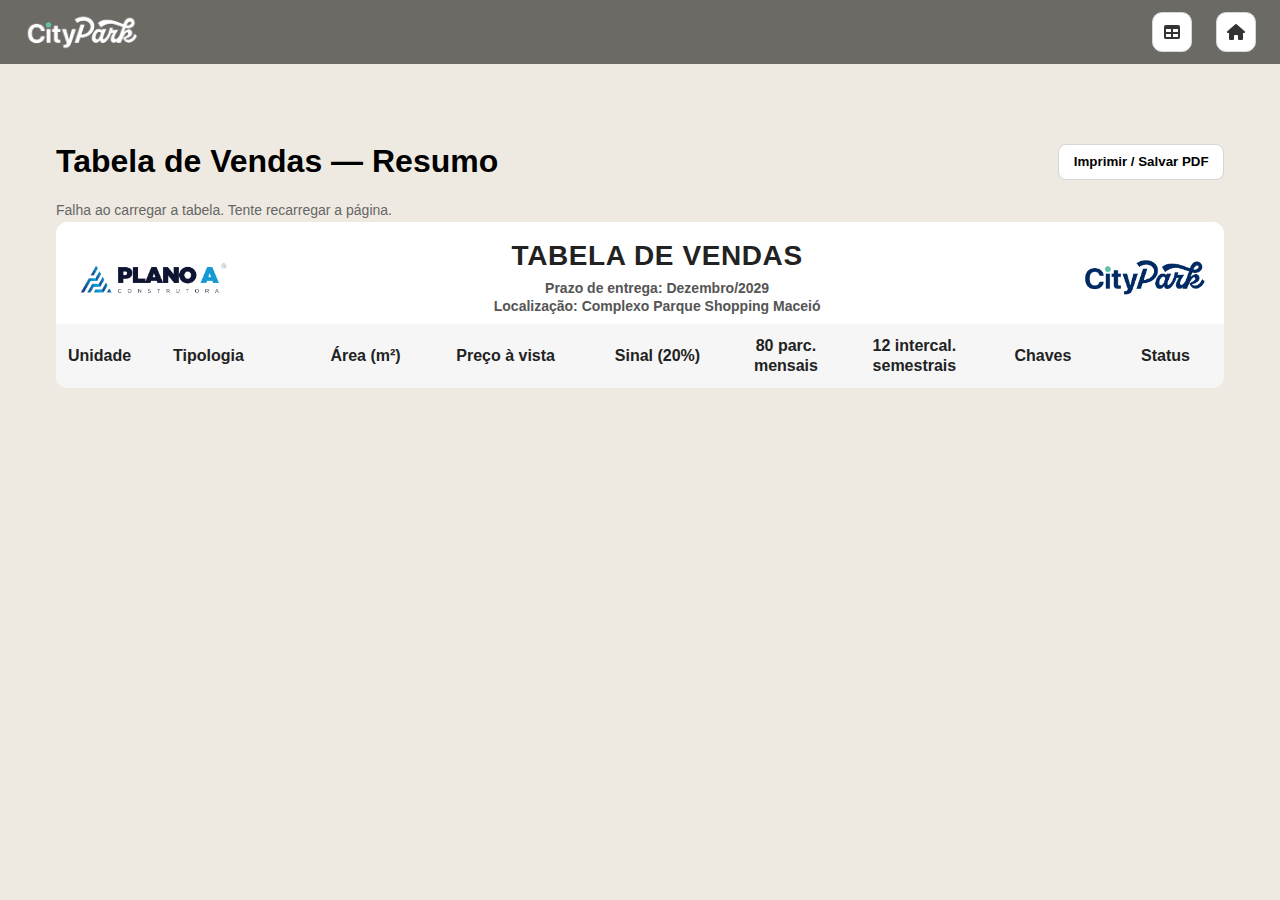
<file: tabela.html>
<!doctype html>
<html lang="pt-BR">
<head>
  <meta charset="utf-8">
  <meta name="viewport" content="width=device-width,initial-scale=1">
  <meta http-equiv="Content-Security-Policy" content="
    default-src 'self';
    img-src 'self' data:;
    style-src 'self' 'unsafe-inline' https://cdnjs.cloudflare.com;
    font-src  'self' https://cdnjs.cloudflare.com data:;
    script-src 'self';
    connect-src 'self'
      https://script.google.com
      https://script.googleapis.com
      https://script.googleusercontent.com
      https://*.googleusercontent.com
      https://www.googleapis.com
      https://docs.google.com
      https://docs.googleusercontent.com
      https://spreadsheets.google.com;
  ">
  <title>Tabela de Vendas • Resumo</title>
  <link rel="stylesheet" href="css/theme.css">
  <link rel="stylesheet" href="css/vendas.css">
  <link rel="stylesheet"
        href="https://cdnjs.cloudflare.com/ajax/libs/font-awesome/6.5.0/css/all.min.css"
        referrerpolicy="no-referrer">
  <link rel="icon" href="data:,">
  <style>
    :root{ --card-bg:#fff; --head-bg:#f6f6f6; --txt:#222; }

    .wrap{max-width:1200px;margin:40px auto;padding:0 16px}
    .topbar{display:flex;gap:8px;align-items:center;justify-content:space-between;margin-bottom:12px}
    .btn{padding:.6rem .9rem;border-radius:8px;border:1px solid #d6d6d6;background:#fff;cursor:pointer}
    .badge{font-size:.875rem;color:#666}

    /* Botões do topo */
    header.top-nav .nav-links{margin-left:auto}
    header.top-nav .nav-links a{margin-left:8px}
    .icon-btn{
      width:40px;height:40px;display:inline-grid;place-items:center;
      border:1px solid #d6d6d6;border-radius:10px;background:#fff;cursor:pointer;
    }
    .icon-btn i{font-size:16px;line-height:1;color:#333}
    .icon-btn:hover{background:#f7f7f7}

    /* ===== TABELA ===== */
    table.tv{
      width:100%;
      border-collapse:collapse;
      background:var(--card-bg);
      border-radius:12px;
      overflow:hidden;
      table-layout:fixed;               /* grade estável */
      color:var(--txt);
    }

    /* Larguras consistentes por coluna */
    col.c1{width:9%}  /* Unidade  */
    col.c2{width:13%}  /* Tipologia*/
    col.c3{width:9%}  /* Área     */
    col.c4{width:15%}  /* Preço    */
    col.c5{width:11%}  /* Sinal    */
    col.c6{width:11%}  /* 80 parc. */
    col.c7{width:11%}  /* 12 inter */
    col.c8{width:11%}   /* Chaves   */
    col.c9{width:10%}   /* Status   */

    thead th{background:var(--head-bg);padding:12px;font-weight:700;white-space:normal;line-height:1.25}
    tbody td{padding:10px;border-top:1px solid #eee;vertical-align:middle}

    /* Alinhamentos */
    thead th, tbody td{text-align:center}
    thead th:nth-child(1), thead th:nth-child(2),
    tbody td:nth-child(1), tbody td:nth-child(2){ text-align:left }

    /* Banner: UMA célula que cobre todas as colunas */
    .thead-brand th{
      background:#fff;border-top:none;padding:16px 16px 8px;
    }
    .brandbar{
      display:flex;align-items:center;justify-content:space-between;gap:16px;
    }
    .brandbar .left,
    .brandbar .right{flex:0 0 auto;display:flex;align-items:center}
    .brandbar .left img{height:44px}
    .brandbar .right img{height:44px}
    .brandbar .center{
      flex:1 1 auto;text-align:center
    }
    .brandbar h1{
      margin:0 0 6px;font-size:28px;letter-spacing:.6px
    }
    .brandbar .subtitle{
      font-size:14px;color:#555;line-height:1.35
    }

    /* Status colorido */
    .status{font-weight:600}
    .status.disponivel{color:#1a7f50}
    .status.reservado{color:#b28400}
    .status.vendido{color:#b32525}

    /* ===== IMPRESSÃO ===== */
    @media print{
      @page{ size:A4 portrait; margin:8mm 8mm 10mm 8mm; }
      html,body{ margin:0;padding:0; -webkit-print-color-adjust:exact; print-color-adjust:exact; background:#fff !important; }
      .wrap{ margin:0; padding:0; }
      /* não mostra topo e header, mas mantém o carimbo */
      .topbar, header.top-nav{ display:none !important; }

      /* estilinho do carimbo na impressão */
      #stamp{
        display:block !important;
        font-size:10px;
        color:#444;
        margin:0 0 6px 0;   /* encosta na tabela */
      }


      thead{ display:table-header-group; }
      tfoot{ display:table-footer-group; }

      table.tv{ border-radius:0; font-size:11px; }
      table.tv th, table.tv td{ padding:6px 8px; }

      .thead-brand th{ padding:10px 8px 6px; }
      .brandbar .left img,
      .brandbar .right img{ height:28px }
      .brandbar h1{ font-size:18px;margin:0 0 2px }
      .brandbar .subtitle{ font-size:11px }
    }
  </style>
</head>
<body class="has-top-nav">
  <header class="top-nav fixed">
    <div class="nav-container">
      <div class="logo"><img src="img/CityPark-Branco.png" alt="City Park" class="logo-img"></div>
      <nav class="nav-links" aria-label="Atalhos">
        <a href="vendas.html" class="icon-btn" title="Tabela de Vendas" aria-label="Tabela de Vendas"><i class="fa-solid fa-table"></i></a>
        <a href="index.html" class="icon-btn" title="Página inicial" aria-label="Página inicial"><i class="fa-solid fa-house"></i></a>
      </nav>
    </div>
  </header>

  <main class="wrap">
    <div class="topbar" style="margin-top:72px">
      <h1 style="margin:0">Tabela de Vendas — Resumo</h1>
      <div><button class="btn" id="btnPrint">Imprimir / Salvar PDF</button></div>
    </div>

    <div class="badge" id="stamp">Carregando…</div>

    <div class="table-area">
      <table id="tv" class="tv">
        <!-- Larguras fixas por coluna -->
        <colgroup>
          <col class="c1"><col class="c2"><col class="c3"><col class="c4"><col class="c5">
          <col class="c6"><col class="c7"><col class="c8"><col class="c9">
        </colgroup>

        <thead>
          <!-- Banner (1 TH cobrindo 9 colunas) -->
          <tr class="thead-brand">
            <th colspan="9">
              <div class="brandbar">
                <div class="left">
                  <!-- Atualize o caminho da logo da construtora -->
                  <img src="img/Logo-PlanoA-30-anos-08.png" alt="Plano A Construtora">
                </div>
                <div class="center">
                  <h1>TABELA DE VENDAS</h1>
                  <div class="subtitle">
                    Prazo de entrega: Dezembro/2029<br>
                    Localização: Complexo Parque Shopping Maceió
                  </div>
                </div>
                <div class="right">
                  <!-- Atualize o caminho da logo City Park -->
                  <img src="img/logo.png" alt="City Park">
                </div>
              </div>
            </th>
          </tr>

          <!-- Cabeçalho das colunas -->
          <tr class="thead-cols">
            <th>Unidade</th>
            <th>Tipologia</th>
            <th>Área (m²)</th>
            <th>Preço à vista</th>
            <th>Sinal (20%)</th>
            <th>80 parc. mensais</th>
            <th>12 intercal. semestrais</th>
            <th>Chaves</th>
            <th>Status</th>
          </tr>
        </thead>

        <tbody id="tvBody"><!-- linhas via JS --></tbody>
      </table>
    </div>
  </main>

  <script>
    // imprimir
    document.getElementById('btnPrint')?.addEventListener('click', ()=> window.print());
  </script>
  <script src="js/tabela.js" defer></script>
</body>
</html>
</file>
<file: css/vendas.css>
/* ==========================================================================
   VENDAS — topo, filtros, lista, popup, login modal, dropdown, user-pill
   ========================================================================== */

/* Container padrão da página de vendas */
.vendas-topo,
#filtros .sticky-bar,
#tabela-vendas,
#lista-unidades, .lista-unidades {
  max-width: 1120px;
  margin-left: auto;
  margin-right: auto;
  padding-left: 16px;
  padding-right: 16px;
}

/* Topo fixo (ícones) */
.topo-vendas{
  display:flex; justify-content:space-between; align-items:center;
  padding:8px 20px; background:#fff; border-bottom:1px solid #ddd;
}
.topo-vendas .logo-img{ height:40px; }
.topo-botoes{ display:flex; align-items:center; gap:10px; }

.icon-btn{
  background:none; border:0; font-size:1.5rem; cursor:pointer; color:#0056a3;
  padding:.45rem; border-radius:0; box-shadow:none;
  transition:transform .06s ease, color .2s ease;
}
.icon-btn:hover{ transform:none; }
.icon-btn:hover i{ transform: scale(1.18); }
.icon-btn i{ transition: all .2s ease; }
.icon-btn.is-auth{ color:#1e90ff; } /* quando logado */

/* Pill de saudação do usuário (solicitação do cliente) */
.user-pill{
  width: 150px; height: 30px;
  display: inline-flex; align-items: center; justify-content: center;
  padding: 0 .5rem;
  border-radius: 9999px;
  background: #eaf2ff;
  border: 1px solid #d6e6ff;
  color: #0b57d0;
  font-weight: 700;
  font-size: .95rem;
  line-height: 1;
  white-space: nowrap; overflow: hidden; text-overflow: ellipsis;
  cursor: pointer; user-select: none;
}

/* Título */
.vendas-topo{ text-align:center; padding:2.5rem 1rem 1.25rem !important; }
.vendas-topo h2{
  font-size:2rem !important; font-weight:700 !important; color:var(--cor-preto);
  margin:0 0 .75rem !important; padding-top:0 !important;
}
.vendas-topo h2::after{
  content:""; display:block; width:60px; height:3px; background:var(--cor-verde);
  margin:.35rem auto 0; border-radius:3px;
}

/* Filtros (sticky) */
.filtros,
#filtros .sticky-bar{
  position:sticky; top:75px; background:#fff; z-index:999;
  display:flex; flex-wrap:wrap; justify-content:center; gap:1rem;
  max-width:1000px; margin:0 auto; padding:1rem;
  box-shadow:0 2px 8px rgba(0,0,0,.05); transition:all .4s ease;
}
.filtros.oculto{ opacity:0; max-height:0; overflow:hidden; padding:0; box-shadow:none; }

.sticky-bar form, #filtro-form{
  display:flex; gap:1rem; justify-content:center; flex-wrap:wrap;
  background:var(--cor-branca); padding:1rem; border-bottom:1px solid #ccc;
}
.sticky-bar input, .sticky-bar select,
#filtro-form input[type="text"], #filtro-form input[type="number"], #filtro-form select{
  appearance:none; -webkit-appearance:none; -moz-appearance:none;
  padding:.55rem .7rem; border-radius:10px; border:1px solid #cbd5e1;
  min-width:150px; background:#fff; box-shadow:0 1px 2px rgba(0,0,0,.04); font-size:.95rem;
}
#filtro-unidade{ min-width:220px; }
#filtro-status, #filtro-tipologia{ min-width:180px; }
#filtro-valor{ min-width:170px; }

/* Cards de unidades */
.unidade-card{
  display:flex !important; justify-content:space-between !important; align-items:center !important;
  background:#ffffff; border:1px solid #ddd; border-left:5px solid var(--cor-verde);
  border-radius:12px; padding:1rem 1.5rem; margin:1rem auto; max-width:900px;
  box-shadow:0 2px 6px rgba(0,0,0,0.04); transition:transform 0.2s ease;
}
.unidade-card:hover{ transform:translateY(-2px); }
.unidade-info{ display:flex; flex-direction:column; gap:.2rem; min-width:0; flex:1 1 auto; }
.unidade-info span{ font-size:.95rem; }
.unidade-status{ font-weight:bold; }
@media (max-width:768px){ .unidade-card{ flex-direction:row !important; gap:1rem; } }

/* Status (cores) */
.status-disponivel{ border-left:5px solid #26AD7D; }
.status-reservado{ border-left:5px solid #FFA500; }
.status-vendido  { border-left:5px solid #e74c3c; }
.status-texto{ padding:0; margin:0; border:none; }
.status-texto.status-disponivel{ color:#26AD7D; }
.status-texto.status-reservado{ color:#FFA500; }
.status-texto.status-vendido  { color:#e74c3c; }

/* Botões de ação */
button.ver-btn, .ver-btn{
  padding:.6rem 1rem; border:none; border-radius:8px; background-color:var(--cor-azul);
  color:#fff; font-weight:bold; cursor:pointer;
}
button.ver-btn:hover, .ver-btn:hover{ background-color:#003080; }

/* Popup (plantas/condições) */
#popup{
  display:none; position:fixed; top:0; left:0; width:100%; height:100%;
  background:rgba(0,0,0,0.6); justify-content:center; align-items:center; z-index:9999;
}
#popup-content{
  background:#fff; padding:2rem; border-radius:10px; max-width:500px; width:90%;
  box-shadow:0 10px 30px rgba(0,0,0,.25);
}
.planta-popup{ width:100%; max-width:500px; margin:1rem auto; display:block; border-radius:10px; box-shadow:0 2px 8px rgba(0,0,0,0.15); }
.popup-botoes{ display:flex; justify-content:center; gap:.5rem; margin-top:1rem; flex-wrap:wrap; }

/* Login Modal (compat) */
#loginModal{
  position: fixed; inset: 0; display: none;
  align-items: center; justify-content: center;
  background: rgba(0,0,0,.55); z-index: 1000;
}
#loginModal[aria-hidden="false"]{ display:flex; }
#loginModal .modal-card,
#loginModal .modal-content,
#loginModal > div{
  background: #fff; width: min(520px, 92vw);
  border-radius: 16px; padding: 1.25rem 1.25rem 1.5rem; position: relative;
  box-shadow: 0 10px 30px rgba(0,0,0,.25);
}
#loginModal h2{ margin: 0 0 .75rem; font-weight: 700; }
#loginModal input[type="email"],
#loginModal input[type="password"],
#loginModal input[type="text"]{
  width: 100%; padding: .65rem .8rem; margin: .4rem 0;
  border: 1px solid #cbd5e1; border-radius: 10px; font-size: .95rem; background: #fff;
  box-shadow: 0 1px 2px rgba(0,0,0,.04);
}
#loginModal .btn-primary{
  width: 100%; background: #155ab6; color: #fff; border: 0; border-radius: 10px;
  padding: .6rem 1rem; font-weight: 700; cursor: pointer; margin-top: .5rem;
}
#loginModal .btn-primary:hover{ filter: brightness(.96); }
#loginModal .auth-extra{ text-align: right; margin-top: .25rem; }
#loginModal .link-btn{ background: none; border: 0; color: var(--cor-azul); text-decoration: underline; cursor: pointer; padding: .25rem 0; }
#loginModal .auth-switch{ text-align: center; margin-top: .75rem; }
#loginModal .close{ position: absolute; top: .5rem; right: .6rem; background: transparent; border: 0; font-size: 1.4rem; line-height: 1; cursor: pointer; color: #64748b; }
#loginModal .close:hover{ color: #0f172a; }

/* Dropdown do usuário */
#userMenu{
  position: absolute; right: 1rem; top: 58px;
  background: #fff; border: 1px solid #e2e8f0; border-radius: 12px;
  box-shadow: 0 10px 30px rgba(0,0,0,.08); min-width: 180px; padding: .4rem; z-index: 1001;
  display: none;
}
#userMenu[aria-hidden="false"]{ display: block; }
#userMenu.hidden{ display: none !important; }
#userMenu button{
  width: 100%; text-align: left; background: transparent; border: 0;
  padding: .6rem .7rem; border-radius: 8px; cursor: pointer; font-size: .95rem; color: #0f172a;
}
#userMenu button:hover{ background:#f1f5f9; }
#btnVerConta:disabled{ opacity:.6; cursor: default; }

/* ===== POPUP / MODAL – layout responsivo ===== */
.popup {
  position: fixed;
  inset: 0;
  display: none;                 /* flex quando aberto (JS) */
  align-items: center;
  justify-content: center;
  padding: clamp(8px, 2vw, 24px);
  background: rgba(0,0,0,.6);
  z-index: 9999;
}
.popup-content {
  background: #fff;
  width: min(980px, 100%);
  max-height: min(92vh, 1100px);
  overflow: auto;
  border-radius: 12px;
  padding: 20px;
  box-shadow: 0 10px 30px rgba(0,0,0,.25);
}
.popup-botoes {
  display: flex;
  gap: .5rem;
  justify-content: center;
  flex-wrap: wrap;
  margin-top: 1rem;
}

/* iframe do Google Forms ocupa bem a tela mas sem “vazar” */
.forms-iframe {
  width: 100%;
  height: min(80vh, 1200px);
  border: 0;
  display: block;
}

/* imagem da planta dentro do popup */
.planta-popup {
  width: 100%;
  height: auto;
  display: block;
  border-radius: 10px;
  box-shadow: 0 2px 8px rgba(0,0,0,.15);
}

/* evita rolagem do body quando a modal/popup está aberta */
body.menu-open {
  overflow: hidden;
}

.popup--condicoes .popup-content { width: min(500px, 96vw); }
.popup--planta    .popup-content { width: min(1000px, 96vw); }
.popup--form      .popup-content { width: min(1200px, 96vw); }

.popup--form .forms-iframe {
  height: min(82vh, 1300px);
}

/* --- Zoomable lightbox para planta --- */
.zoom-wrap {
  position: relative;
  overflow: hidden;           /* oculta quando arrastar pra fora */
  background: #0b0b0b;        /* fundo mais escuro atrás da imagem */
  border-radius: 10px;
  max-height: 82vh;
  height: clamp(300px, 70vh, 900px);
}

.zoom-stage {
  width: 100%;
  height: 100%;
  touch-action: none;         /* permite pinch/drag */
  cursor: grab;
}

.zoom-stage:active { cursor: grabbing; }

.zoom-img {
  user-select: none;
  -webkit-user-drag: none;
  will-change: transform;
  transform-origin: 0 0;      /* facilita o cálculo de pan/zoom */
  max-width: none;            /* importante: não limitar por width:100% */
}

/* Controles de zoom */
.zoom-controls {
  display: flex;
  gap: .4rem;
  justify-content: center;
  flex-wrap: wrap;
  margin-top: .75rem;
}

.zoom-btn {
  border: 0;
  border-radius: 8px;
  padding: .5rem .8rem;
  font-weight: 700;
  background: #0f766e;
  color: #fff;
  cursor: pointer;
}
.zoom-btn:hover { filter: brightness(.95); }

/* ===== Lightbox fullscreen para planta ===== */
.fsbox {
  position: fixed; inset: 0;
  background: rgba(0,0,0,.92);
  display: none;                   /* block quando abrir */
  z-index: 10000;
}
.fsbox.open { display: block; }

.fsbox-head {
  display:flex; align-items:center; justify-content:space-between;
  padding: 10px 14px; color:#fff;
}

.fsbox-title { font-weight:700; font-size:1rem; }

.fsbox-close {
  background: transparent; border:0; color:#fff; font-size:1.6rem;
  cursor: pointer; line-height:1;
}

.fsstage-wrap {
  position: absolute;
  inset: 48px 10px 10px 10px;             /* espaço para o cabeçalho */
  border-radius: 10px; overflow: hidden; background:#0b0b0b;
}

.fsstage { width:100%; height:100%; touch-action:none; cursor:grab; }
.fsstage:active { cursor:grabbing; }

.fsimg { user-select:none; -webkit-user-drag:none; max-width:none; transform-origin:0 0; }

.fscontrols {
  position: absolute; left:50%; bottom: 18px; transform: translateX(-50%);
  display:flex; gap:.5rem; flex-wrap:wrap;
}
.fsbtn {
  border:0; border-radius:8px; padding:.5rem .8rem; font-weight:700; color:#fff; cursor:pointer;
  background:#0f766e;
}
.fsbtn:hover { filter:brightness(.95); }

/* Mostrar elementos apenas quando logado */
.require-logged{ display:none !important; }
body[data-logged="true"] .require-logged{ display:inline-flex !important; }
</file>
<file: css/theme.css>
/* ==========================================================================
   THEME — tokens, reset, base e componentes compartilhados
   ========================================================================== */

/* 1) Tokens (cores, medidas, z-index, etc.) */
:root{
  --cor-verde: #26AD7D;
  --cor-azul: #004AAD;
  --cor-azul-escuro: #091253;
  --cor-preto: #000;
  --cor-branco: #fff;
  --cor-bege: #efeae1;

  --nav-h: 64px;
  --lazer-gutter: 2cm;   /* ~2 cm laterais no desktop */
  --lazer-gap: 0px;      /* gap base do Lazer */
}

/* 2) Reset + base */
*{ box-sizing: border-box; }
html, body{ height: 100%; }
body{
  font-family: "Segoe UI","Helvetica Neue",Arial,sans-serif;
  line-height: 1.6;
  margin: 0;
  color: var(--cor-preto);
  background: var(--cor-bege);
  overflow-x: hidden; /* evita barra horizontal global */
}

.hidden{ display:none !important; }
.alert{
  background:#fff3cd; border:1px solid #ffe69c; color:#664d03;
  padding:.75rem 1rem; border-radius:8px;
}
:focus-visible{ outline:3px solid rgba(0,74,173,.35); outline-offset:3px; }
.menu-open{ overflow:hidden; }

/* Acessibilidade */
.sr-only{
  position:absolute !important; width:1px; height:1px; padding:0; margin:-1px;
  overflow:hidden; clip:rect(0,0,0,0); white-space:nowrap; border:0;
}

/* 3) Botões (compartilhados) */
.btn{ display:inline-block; padding:.8rem 1.5rem; border-radius:6px; font-weight:600; transition:.25s; }
.btn-primary{ background:#26ad7e7a; color:#fff; text-decoration:none; }
.btn-primary:hover{ background:#008b5b; }
.btn-outline{ border:2px solid #fff; color:#fff; text-decoration:none; }
.btn-outline:hover{ background:#fff; color:#004aad; }

/* 4) Header fixo + navegação (compartilhados) */
.top-nav.fixed{
  position:fixed; inset:0 auto auto 0; right:0; z-index:1000;
  background: rgba(0,0,0,.55);
  backdrop-filter: blur(6px);
  transition: transform .24s ease, background .2s ease, box-shadow .2s ease;
}
.top-nav.fixed.hide{ transform: translateY(-100%); }
.top-nav.fixed.scrolled{
  background: rgba(0,0,0,.70);
  box-shadow: 0 6px 22px rgba(0,0,0,.18);
}
.top-nav{ display:block; padding:0 !important; }
.top-nav .nav-container{
  max-width:none; width:100%; margin:0;
  padding-left:24px; padding-right:24px;
  min-height: var(--nav-h);
  display:flex; align-items:center; justify-content:space-between;
}
.logo{ display:flex; align-items:center; margin-left:0; }
.logo-img{ height:40px; vertical-align:middle; }
.nav-links{ display:flex; align-items:center; gap:1rem; margin-right:0; }
.nav-links a{ color:#fff; text-decoration:none; font-weight:500; }
body.has-top-nav{ padding-top: var(--nav-h); }
@media (max-width:900px){ :root{ --nav-h:72px; } }

/* Menu mobile */
.hamburger{ display:none; }
@media (max-width:900px){
  .nav-links{ display:none !important; }
  .hamburger{
    display:inline-flex !important;
    width:44px; height:44px; align-items:center; justify-content:center;
    background:transparent; border:0; border-radius:8px; cursor:pointer;
  }
  .hamburger i{ font-size:22px; color:#fff; line-height:1; }
  .hamburger:active{ transform: scale(.97); }
}
.mobile-overlay{
  position:fixed; inset:0; z-index:1200;
  background: rgba(0,0,0,.55);
  opacity:0; pointer-events:none; transition:opacity .2s ease;
}
.mobile-overlay.open{ opacity:1; pointer-events:auto; }
.mobile-drawer{
  position:absolute; top:0; right:0;
  width:min(84vw,380px); height:100%;
  background:#0b0b0d; color:#e5e7eb;
  padding:16px; display:flex; flex-direction:column;
  transform: translateX(100%); transition: transform .26s ease;
  box-shadow:-12px 0 32px rgba(0,0,0,.25);
}
.mobile-overlay.open .mobile-drawer{ transform:translateX(0); }
.mobile-close{
  align-self:flex-end; background:transparent; border:0; color:#fff;
  font-size:28px; line-height:1; cursor:pointer; padding:6px;
}
.mobile-drawer a{
  color:#cbd5e1; text-decoration:none; padding:12px 4px;
  border-bottom:1px solid rgba(255,255,255,.08);
}
.mobile-drawer a:hover{ color:#fff; }

/* 5) Modal base compartilhado (lightboxes etc.) */
.modal-carousel{
  display:none; position:fixed; inset:0; z-index:3000;
  background: transparent !important;
  justify-content:center; align-items:center;
  touch-action: none;
}
.modal-carousel .close-modal{
  position:absolute; top:24px; right:28px; background:none; border:none;
  color:#fff; font-size:28px; cursor:pointer;
  text-shadow: 0 1px 2px rgba(0,0,0,.7), 0 0 8px rgba(0,0,0,.35);
}
.modal-carousel .modal-content{
  max-width:95vw; max-height:90vh; object-fit:contain;
  box-shadow: 0 14px 50px rgba(0,0,0,.35); border-radius: 8px;
  cursor: grab; user-select: none; will-change: transform; transform-origin:center;
}
.modal-carousel .modal-content:active{ cursor: grabbing; }
.modal-carousel .modal-nav{
  position:absolute; width:100%; top:50%; transform:translateY(-50%);
  display:flex; justify-content:space-between;
}
.modal-carousel .modal-prev,
.modal-carousel .modal-next{
  color:#fff; font-size:3rem; padding:0 1rem; cursor:pointer; user-select:none;
  text-shadow: 0 1px 2px rgba(0,0,0,.7), 0 0 8px rgba(0,0,0,.35);
}

/* 6) Seções genéricas */
.section{ padding:3rem 1rem; text-align:center; }
.section h2{
  font-size:2.2rem; font-weight:600; margin-bottom:1rem;
  padding-top:3rem; position:relative;
}
.section h2::after{
  content:""; display:block; width:60px; height:3px; background:var(--cor-verde);
  margin:.5rem auto 0; border-radius:3px;
}
.section .subtitulo-centro{
  color:#6b7280; letter-spacing:.12em; text-transform:uppercase; font-size:.9rem;
  margin-top:0; margin-bottom:1.2rem;
}

/* CTA + Footer */
.cta{
  background: linear-gradient(90deg,#005d69,#00727a);
  color:var(--cor-branco); width:100%; margin:0 !important; padding:3rem 1rem; text-align:center;
}
.cta h2{ margin:0 0 .5rem 0; font-size:2rem; font-weight:700; }
.cta p{ margin:0 0 1.25rem 0; font-size:1.05rem; }
.cta .btn-primary{ background:var(--cor-branco); color:var(--cor-verde); border:none; font-weight:700; }
.cta .btn-primary:hover{ filter:brightness(.76); }

.footer-dark{ background:#0b0b0d; color:#e5e7eb; }
.footer-dark .footer-top{ text-align:center; padding:2rem 1rem 1rem; border-bottom:1px solid rgba(255,255,255,.1); }
.footer-dark .slogan{ font-size:1.6rem; font-weight:300; margin:.25rem 0 1rem; }
.footer-dark .footer-logo{ height:64px; margin:.3rem 0 1rem; filter:brightness(1.1); }
.footer-dark .social{ display:flex; gap:.75rem; justify-content:center; font-size:1.1rem; }
.footer-dark .social a{ color:#e5e7eb; opacity:.8; }
.footer-dark .social a:hover{ opacity:1; }
.footer-dark .footer-links{
  display:grid; grid-template-columns:repeat(4,minmax(0,1fr));
  gap:1.5rem; max-width:1100px; margin:0 auto; padding:1.25rem 1rem 2rem;
}
.footer-dark .footer-links h4{ color:#fff; font-weight:600; margin:.4rem 0 .6rem; }
.footer-dark .footer-links a{ display:block; color:#cbd5e1; text-decoration:none; padding:.25rem 0; }
.footer-dark .footer-links a:hover{ color:#fff; }
.footer-dark .footer-bottom{
  text-align:center; color:#9ca3af; padding:1rem; border-top:1px solid rgba(255,255,255,.06);
}
@media (max-width:900px){ .footer-dark .footer-links{ grid-template-columns:1fr 1fr; } }
</file>
